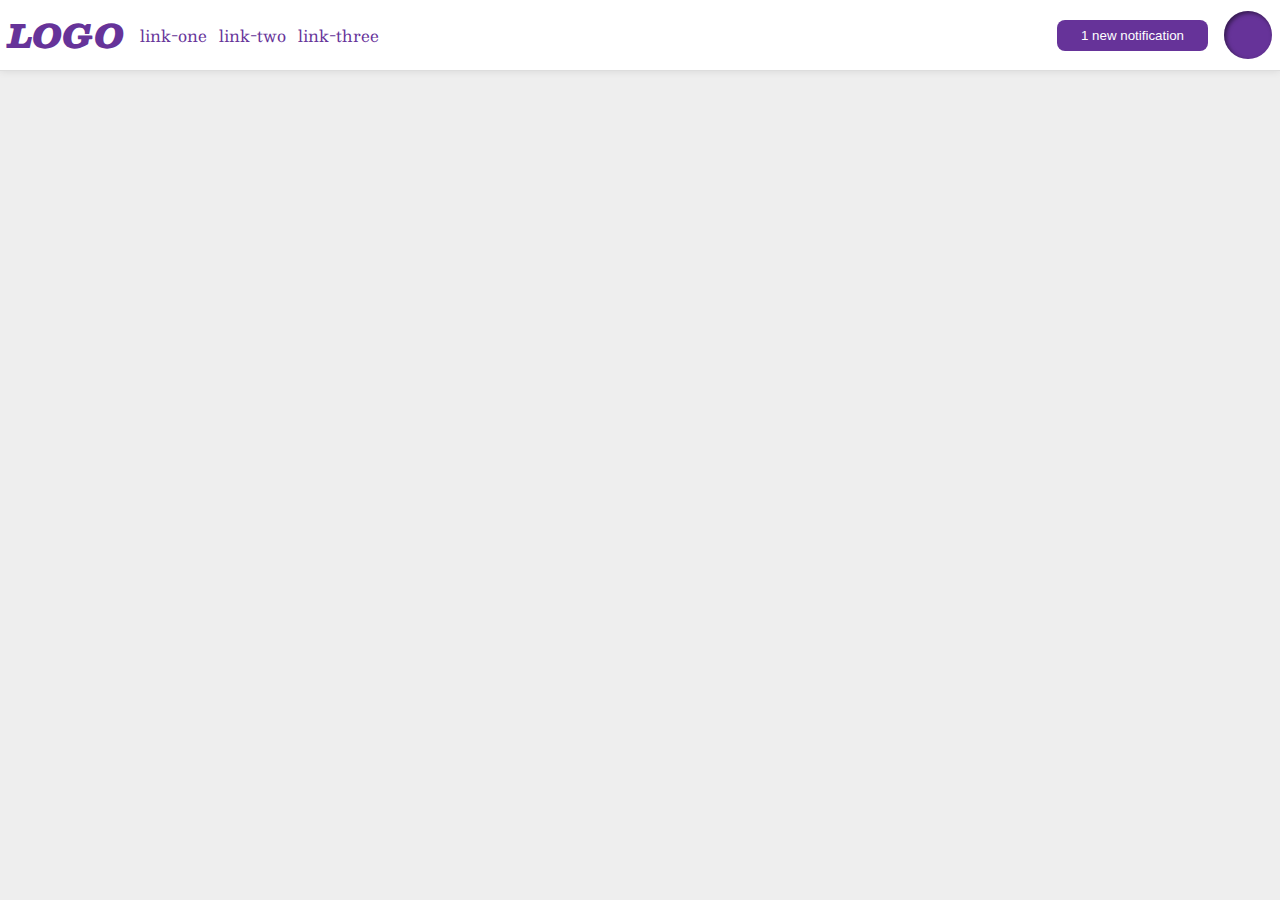
<file: foundations/flex/03-flex-header-2/index.html>
<!DOCTYPE html>
<html lang="en">
  <head>
    <meta charset="UTF-8">
    <meta http-equiv="X-UA-Compatible" content="IE=edge">
    <meta name="viewport" content="width=device-width, initial-scale=1.0">
    <title>Flex Header 2</title>
    <link rel="stylesheet" href="style.css">
  </head>
  <body>
    <div class="header">
      <div class="left">
        <div class="logo">
          LOGO
        </div>
        <ul class="links">
          <li><a href="https://google.com">link-one</a></li>
          <li><a href="https://google.com">link-two</a></li>
          <li><a href="https://google.com">link-three</a></li>
        </ul>
      </div>
      <div class="right">
        <button class="notifications">
          1 new notification
        </button>
        <div class="profile-image"></div>
      </div>
    </div>
  </body>
</html>
</file>
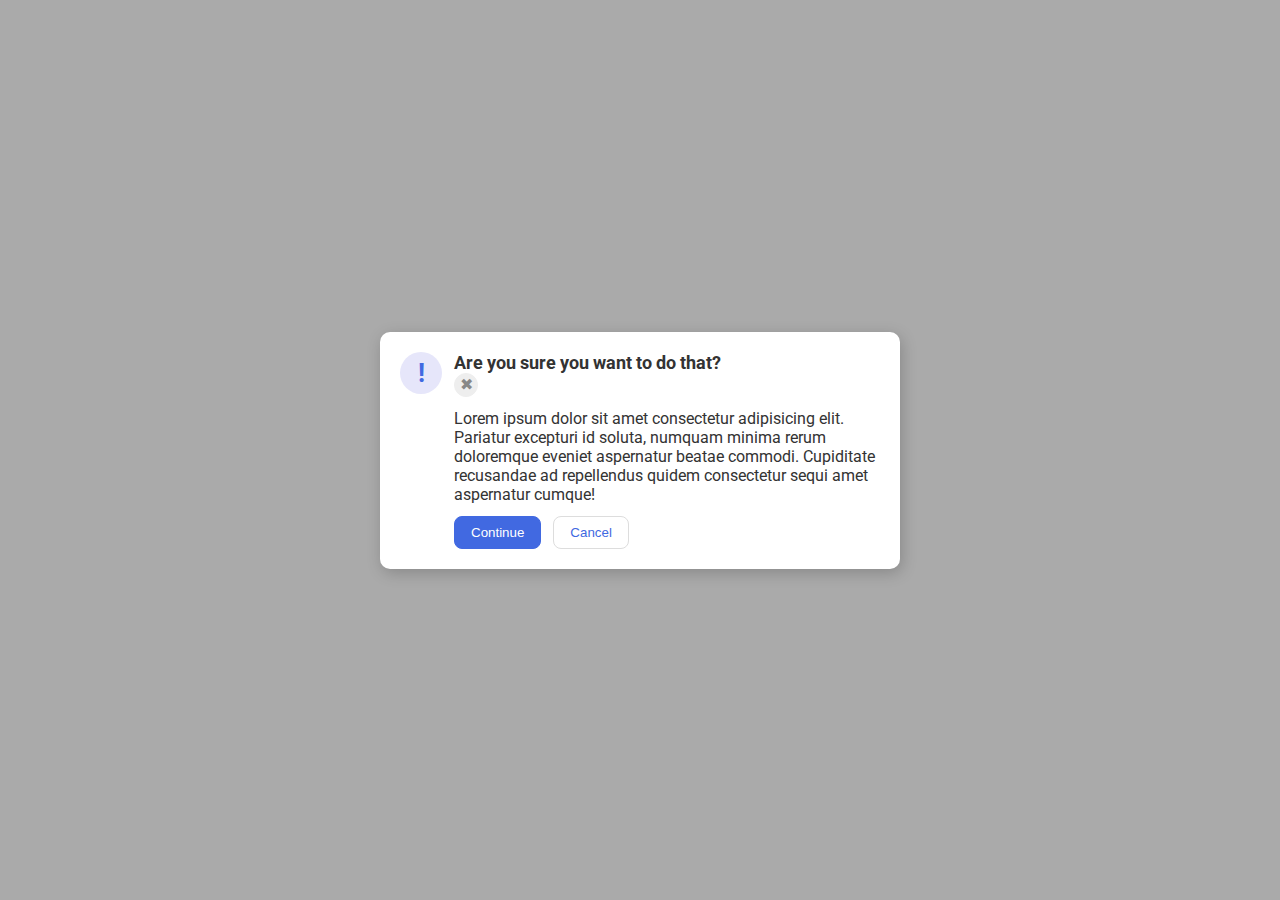
<file: foundations/flex/05-flex-modal/index.html>
<!DOCTYPE html>
<html lang="en">
  <head>
    <meta charset="UTF-8">
    <meta http-equiv="X-UA-Compatible" content="IE=edge">
    <meta name="viewport" content="width=device-width, initial-scale=1.0">
    <link rel="stylesheet" href="style.css">
    <title>Modal</title>
  </head>
  <body>
    <div class="modal">
      <div class="icon">!</div>
      <div class="main-info">
        <div class="title-bar">
          <div class="header">Are you sure you want to do that?</div>
          <button class="close-button">✖</button>
        </div>
        <div class="text">Lorem ipsum dolor sit amet consectetur adipisicing elit. Pariatur excepturi id soluta, numquam minima rerum doloremque eveniet aspernatur beatae commodi. Cupiditate recusandae ad repellendus quidem consectetur sequi amet aspernatur cumque!</div>
        <button class="continue">Continue</button>
        <button class="cancel">Cancel</button>
      </div>
    </div>
  </body>
</html>
</file>
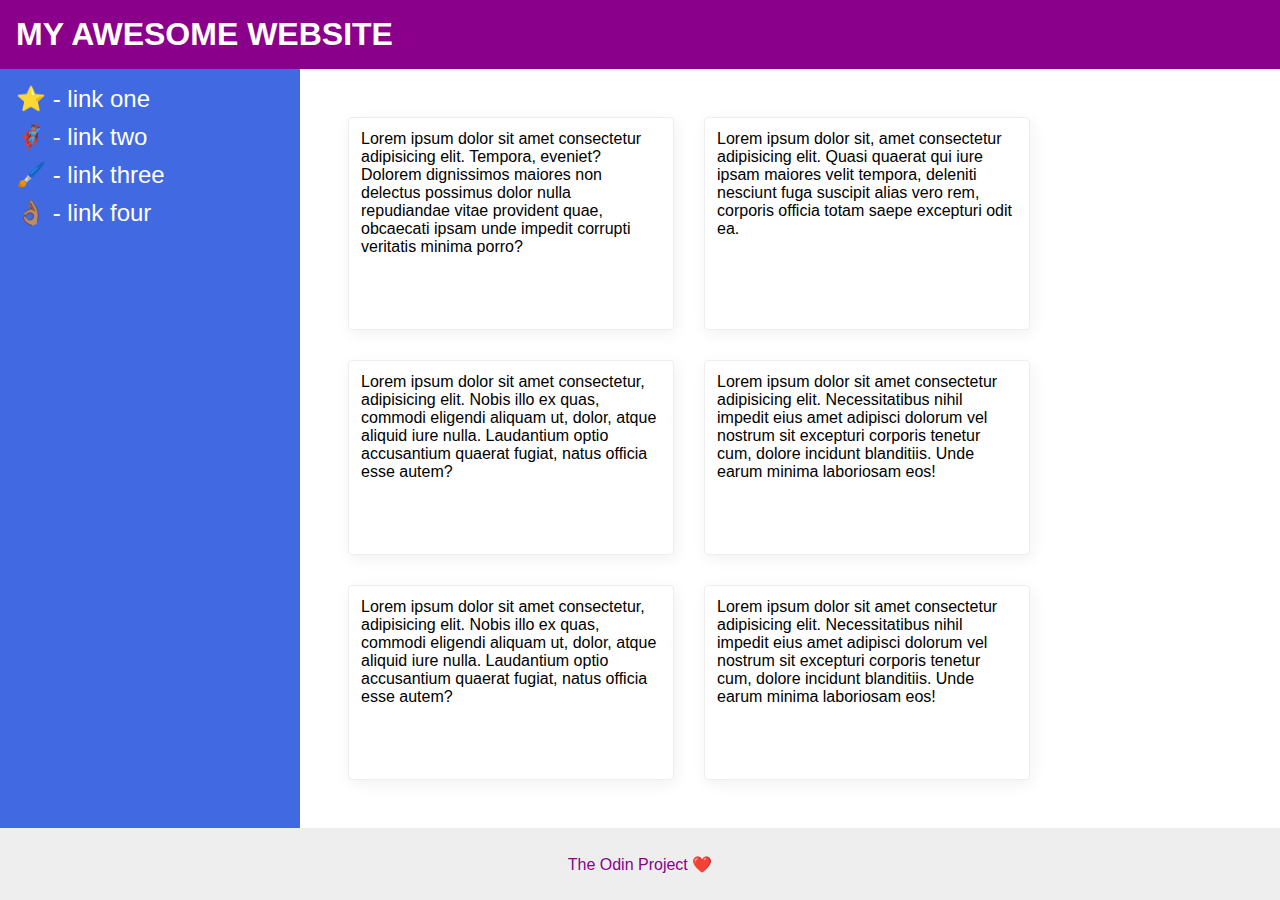
<file: foundations/flex/07-flex-layout-2/index.html>
<!DOCTYPE html>
<html lang="en">
  <head>
    <meta charset="UTF-8">
    <meta http-equiv="X-UA-Compatible" content="IE=edge">
    <meta name="viewport" content="width=device-width, initial-scale=1.0">
    <title>The Holy Grail</title>
    <link rel="stylesheet" href="style.css">
  </head>
  <body>
    <div class="header">
      MY AWESOME WEBSITE
    </div>
    
    <div class="main-page">
      <div class="sidebar">
        <ul>
          <li><a href="#">⭐ - link one</a></li>
          <li><a href="#">🦸🏽‍♂️ - link two</a></li>
          <li><a href="#">🖌️ - link three</a></li>
          <li><a href="#">👌🏽 - link four</a></li>
        </ul>
      </div>

      <div class="content">
        <div class="card">Lorem ipsum dolor sit amet consectetur adipisicing elit. Tempora, eveniet? Dolorem dignissimos maiores non delectus possimus dolor nulla repudiandae vitae provident quae, obcaecati ipsam unde impedit corrupti veritatis minima porro?</div>
        <div class="card">Lorem ipsum dolor sit, amet consectetur adipisicing elit. Quasi quaerat qui iure ipsam maiores velit tempora, deleniti nesciunt fuga suscipit alias vero rem, corporis officia totam saepe excepturi odit ea.</div>
        <div class="card">Lorem ipsum dolor sit amet consectetur, adipisicing elit. Nobis illo ex quas, commodi eligendi aliquam ut, dolor, atque aliquid iure nulla. Laudantium optio accusantium quaerat fugiat, natus officia esse autem?</div>
        <div class="card">Lorem ipsum dolor sit amet consectetur adipisicing elit. Necessitatibus nihil impedit eius amet adipisci dolorum vel nostrum sit excepturi corporis tenetur cum, dolore incidunt blanditiis. Unde earum minima laboriosam eos!</div>
        <div class="card">Lorem ipsum dolor sit amet consectetur, adipisicing elit. Nobis illo ex quas, commodi eligendi aliquam ut, dolor, atque aliquid iure nulla. Laudantium optio accusantium quaerat fugiat, natus officia esse autem?</div>
        <div class="card">Lorem ipsum dolor sit amet consectetur adipisicing elit. Necessitatibus nihil impedit eius amet adipisci dolorum vel nostrum sit excepturi corporis tenetur cum, dolore incidunt blanditiis. Unde earum minima laboriosam eos!</div>
      </div>
    </div>

    <div class="footer">
      The Odin Project ❤️
    </div>
  </body>
</html>
</file>
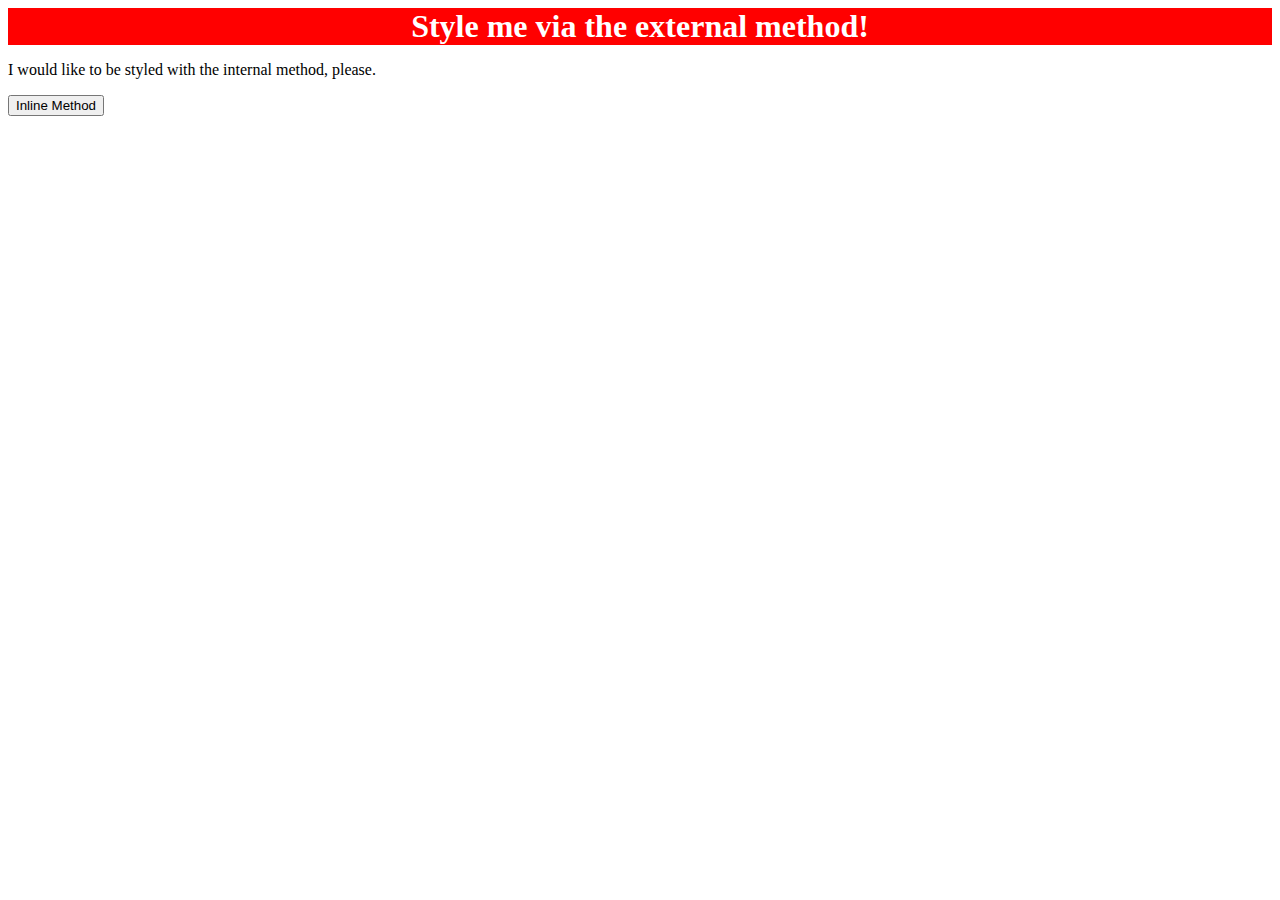
<file: foundations/intro-to-css/01-css-methods/index.html>
<!DOCTYPE html>
<html lang="en">
  <head>
    <meta charset="UTF-8">
    <meta http-equiv="X-UA-Compatible" content="IE=edge">
    <meta name="viewport" content="width=device-width, initial-scale=1.0">
    <link rel="stylesheet" href="./styles.css">
    <title>Methods for Adding CSS</title>
  </head>
  <body>
    <div>Style me via the external method!</div>
    <p>I would like to be styled with the internal method, please.</p>
    <button>Inline Method</button>
  </body>
</html>
</file>
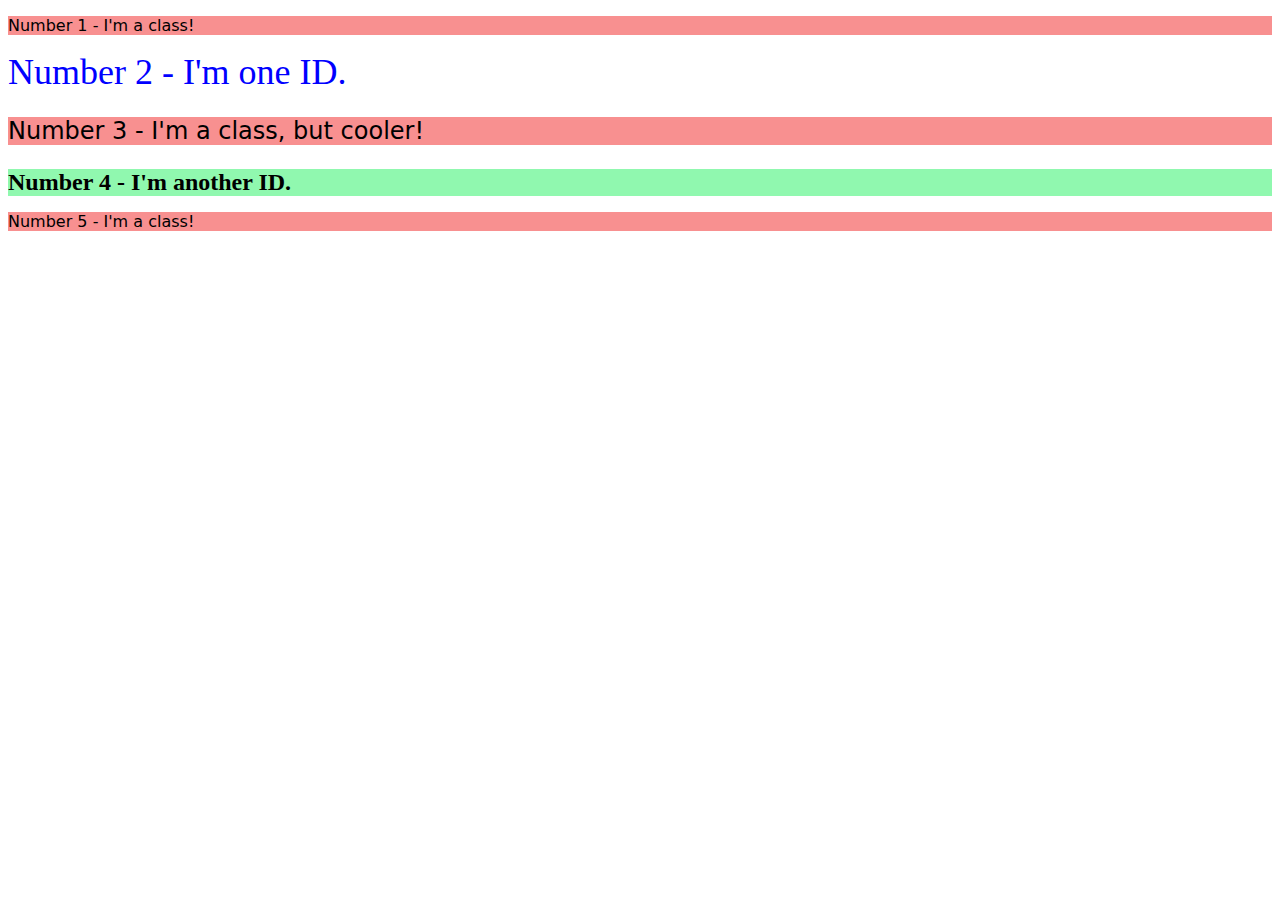
<file: foundations/intro-to-css/02-class-id-selectors/index.html>
<!DOCTYPE html>
<html lang="en">
  <head>
    <meta charset="UTF-8">
    <meta http-equiv="X-UA-Compatible" content="IE=edge">
    <meta name="viewport" content="width=device-width, initial-scale=1.0">
    <title>Class and ID Selectors</title>
    <link rel="stylesheet" href="style.css">
  </head>
  <body>
    <p class="odds">Number 1 - I'm a class!</p>
    <div id="num2">Number 2 - I'm one ID.</div>
    <p class="odds cooler">Number 3 - I'm a class, but cooler!</p>
    <div id="num4">Number 4 - I'm another ID.</div>
    <p class="odds">Number 5 - I'm a class!</p>
  </body>
</html>
</file>
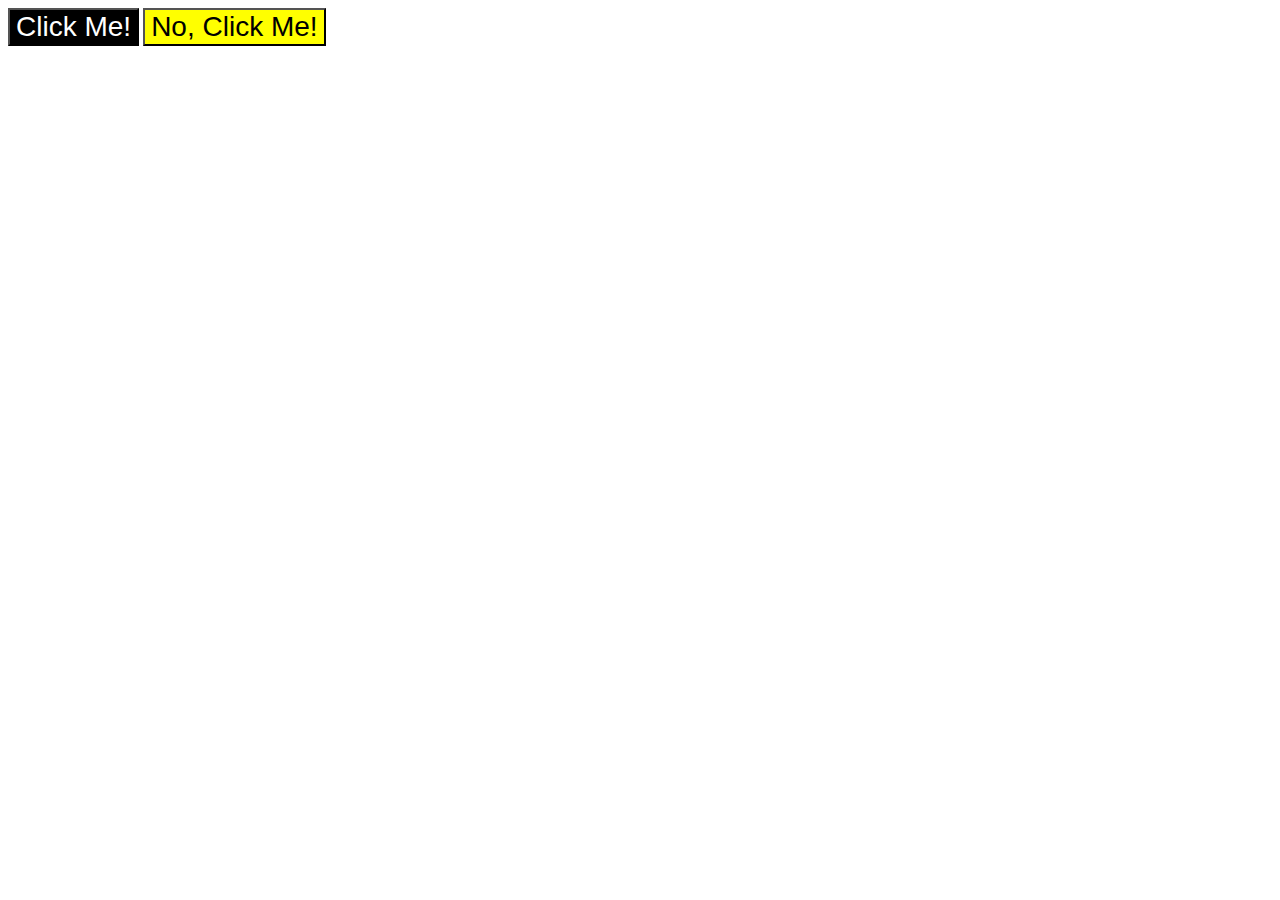
<file: foundations/intro-to-css/03-grouping-selectors/index.html>
<!DOCTYPE html>
<html lang="en">
  <head>
    <meta charset="UTF-8">
    <meta http-equiv="X-UA-Compatible" content="IE=edge">
    <meta name="viewport" content="width=device-width, initial-scale=1.0">
    <title>Grouping Selectors</title>
    <link rel="stylesheet" href="style.css">
  </head>
  <body>
    <button class="black">Click Me!</button>
    <button class="yellow">No, Click Me!</button>
  </body>
</html>
</file>
<file: foundations/flex/03-flex-header-2/style.css>
/* this is some magical font-importing.  
you'll learn about it later. */
@import url('https://fonts.googleapis.com/css2?family=Besley:ital,wght@0,400;1,900&display=swap');

body {
  margin: 0;
  background: #eee;
  font-family: Besley, serif;
}

.header {
  background: white;
  border-bottom: 1px solid #ddd;
  box-shadow: 0 0 8px rgba(0,0,0,.1);
  display: flex;
  justify-content: space-between;
  padding: 8px;
}

.header > div {
  display: flex;
  align-items: center;
  gap: 16px;
  flex: none;
}

.profile-image {
  background: rebeccapurple;
  box-shadow: inset 2px 2px 4px rgba(0,0,0,.5);
  border-radius: 50%;
  width: 48px;
  height: 48px;
}

.logo {
  color: rebeccapurple;
  font-size: 32px;
  font-weight: 900;
  font-style: italic;
}

button {
  border: none;
  border-radius: 8px;
  background: rebeccapurple;
  color: white;
  padding: 8px 24px;
}

a {
  /* this removes the line under our links */
  text-decoration: none;
  color: rebeccapurple;
}

ul {
  list-style-type: none;
  margin: 0;
  padding: 0;
}

.links {
  display: flex;
  gap: 12px;
}
</file>
<file: foundations/flex/05-flex-modal/style.css>
@import url('https://fonts.googleapis.com/css2?family=Roboto:wght@400;700&display=swap');

html, body {
  height: 100%;
}

body {
  font-family: Roboto, sans-serif;
  margin: 0;
  background: #aaa;
  color: #333;
  /* I'll give you this one for free lol */
  display: flex;
  align-items: center;
  justify-content: center;
}

.modal {
  background: white;
  width: 480px;
  border-radius: 10px;
  box-shadow: 2px 4px 16px rgba(0,0,0,.2);
}

.icon {
  color: royalblue;
  font-size: 26px;
  font-weight: 700;
  background: lavender;
  width: 42px;
  height: 42px;
  border-radius: 50%;
  display: flex;
  align-items: center;
  justify-content: center;
}

.close-button {
  background: #eee;
  border-radius: 50%;
  color: #888;
  font-weight: 400;
  font-size: 16px;
  height: 24px;
  width: 24px;
  display: flex;
  align-items: center;
  justify-content: center;
  border: 1px solid #eee;
  padding: 0;
}

button {
  cursor: pointer;
  padding: 8px 16px;
  border-radius: 8px;
}

button.continue {
  background: royalblue;
  border: 1px solid royalblue;
  color: white;
}

button.cancel {
  background: white;
  border: 1px solid #ddd;
  color: royalblue;
}

/* ------- */
.modal {
  display: flex;
  gap: 12px;
  padding: 20px;
}

.icon {
  flex: none;
}

.main-info {
  display: flex;
  flex-wrap: wrap;
  gap: 12px;
}

.header {
  font-weight: bold;
  font-size: large;
  display: flex;
  flex: 1;
  justify-content: space-between;
  align-content: center;
}
</file>
<file: foundations/flex/07-flex-layout-2/style.css>
body {
  font-family: -apple-system, BlinkMacSystemFont, 'Segoe UI', Roboto, Oxygen, Ubuntu, Cantarell, 'Open Sans', 'Helvetica Neue', sans-serif;
  margin: 0;
  min-height: 100vh;
}

.header {
  height: 72px;
  background: darkmagenta;
  color: white;
}

.footer {
  height: 72px;
  background: #eee;
  color: darkmagenta;
}

.sidebar {
  width: 300px;
  background: royalblue;
  box-sizing: border-box;
}

.card {
  border: 1px solid #eee;
  box-shadow: 2px 4px 16px rgba(0,0,0,.06);
  border-radius: 4px;
}


/* ----- */
body {
  display: flex;
  flex-direction: column;
  justify-content: space-between;
}

.main-page {
  display: flex;
  flex-grow: 1;
}

.sidebar {
  padding: 16px;
  min-width: 300px;
  flex-shrink: 0;
}

ul {
  list-style: none;
  margin: 0px;
  padding: 0px;
  display: flex;
  flex-direction: column;
  gap: 10px;
}

li > a {
  text-decoration: none;
  color: white;
  font-size: 24px;
}

.content {
  display: flex;
  flex-flow: row wrap;
  padding: 48px;
  gap: 30px
}

.card {
  flex-basis: 300px;
  padding: 12px;
}

.header {
  font-weight: 900;
  font-size: 32px;
  padding: 16px;
  display: flex;
  flex: 0;
  align-items: center;
}

.footer {
  display: flex;
  justify-content: center;
  align-items: center;
}
</file>
<file: foundations/intro-to-css/01-css-methods/styles.css>
div {
    background-color:red;
    color:white;
    font-size:32px;
    text-align: center;
    font-weight: bold;
}
</file>
<file: foundations/intro-to-css/02-class-id-selectors/style.css>
.odds {
    background-color: rgba(245, 102, 102, 0.724);
    font-family: Verdana, 'DejaVu Sans', sans-serif;
}

.cooler {
    font-size: 24px;
}

#num2 {
    color:blue;
    font-size:36px;
}

#num4 {
    background-color: rgba(102, 245, 145, 0.724);
    font-size: 24px;
    font-weight: bold;
}
</file>
<file: foundations/intro-to-css/03-grouping-selectors/style.css>
.black {
    background-color: black;
    color: white;
}

.yellow {
    background-color: yellow;
}

button {
    font-size: 28px;
    font-family: Helvetica, "Times New Roman", sans-serif;
}
</file>
